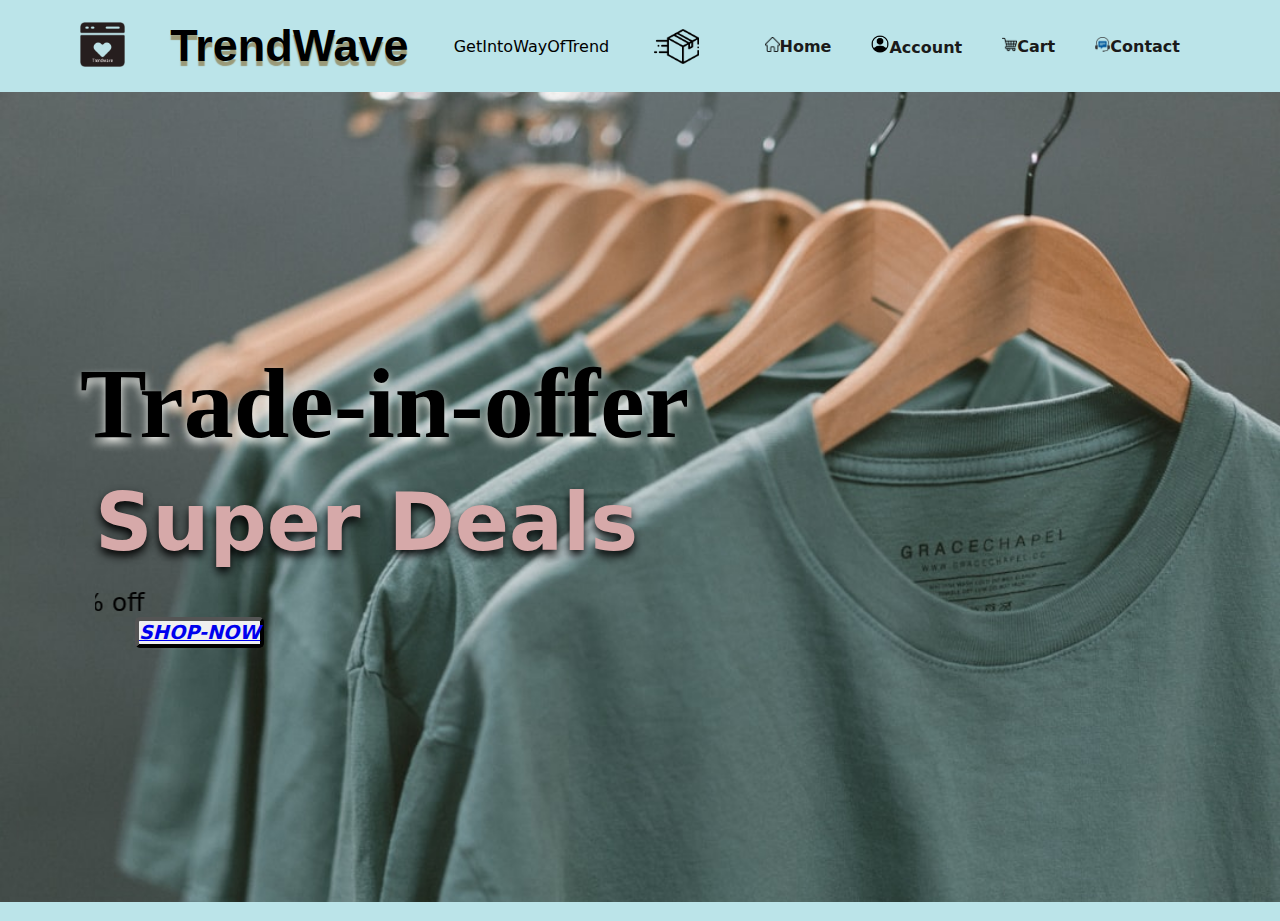
<file: index.html>
<!DOCTYPE html>
<html lang="en">
<head>
   <title>Trend Wave</title>
   <link rel="icon" type="image" href="icon.png">
   <link rel="stylesheet" href="style.css">
   
</head>
<body>
    
    <section id="header">

     <a href="logo"><img src="icon.png" class="logo" alt="" height="45px"></a>
      <h1 class="h1">TrendWave</h1>
      <p>GetIntoWayOfTrend</p>
      <img src="delivery.png" class="delivery" height="45px" alt="">
     <div>
        <ul id="navbar">
          <li><a href="index.html"> <img src="home.png" alt="" height="15px">Home</a></li>
          <li><a href="Account.html"> <img src="account.png" alt="" height="18px">Account</a></li>
          <li><a href="cart.html"><img src="shopping-cart.png" alt="" srcset="" height="15px">Cart</a></li>
          
          <li><a href="contact.html"><img src="info.png" alt="" height="15px">Contact</a></li>
        </ul>
     </div>
    </section>
    <section id="first">
       <h2>Trade-in-offer</h2>
       <h3>Super Deals</h3>
       <br>
       <marquee behavior="scroll" direction="right">Save more with coupons & Get up to 70% off </marquee>
      <button><a href="shop.html">SHOP-NOW</a></button>
    </section><br>

    
    
</body>
</html>
</file>
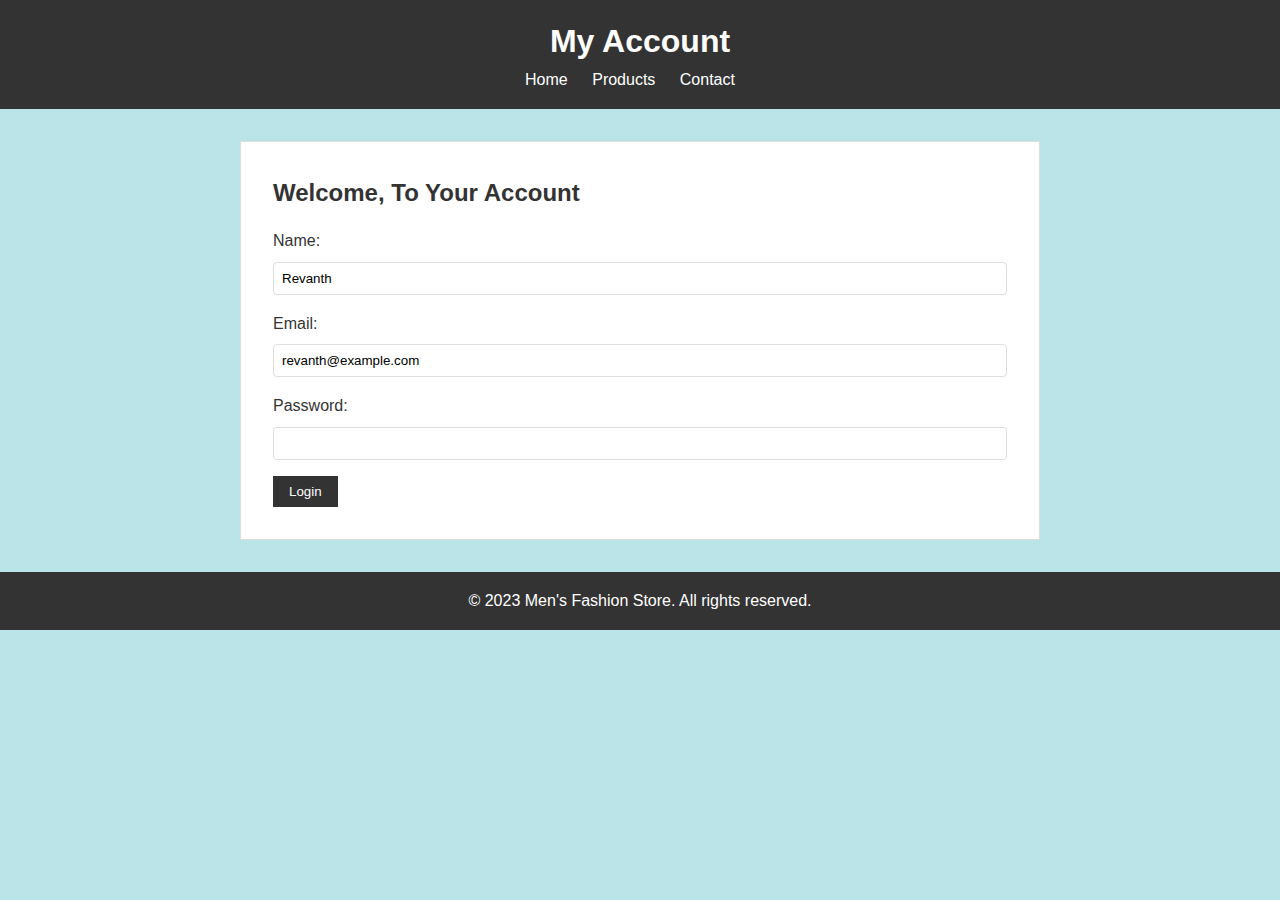
<file: account.html>
<!DOCTYPE html>
<html lang="en">
<head>
    <meta charset="UTF-8">
    <meta name="viewport" content="width=device-width, initial-scale=1.0">
    <title>My Account - Men's Fashion Store</title>
    <link rel="stylesheet" href="stylees.css">
</head>
<body>
    <header>
        <h1>My Account</h1>
        <nav>
            <ul>
                <li><a href="index.html">Home</a></li>
                <li><a href="shop.html">Products</a></li>
                <li><a href="contact.html">Contact</a></li>
            
            </ul>
        </nav>
    </header>
    
    <section class="account">
        <h2>Welcome, To Your Account</h2>
        <form id="account-form">
            <label for="name">Name:</label>
            <input type="text" id="name" name="name" value="Revanth" required>
            
            <label for="email">Email:</label>
            <input type="email" id="email" name="email" value="revanth@example.com" required>
            
            <label for="password">Password:</label>
            <input type="password" id="password" name="password" required>
            
            <button type="submit">Login</button>
        </form>
    </section>
    
    <footer>
        <p>&copy; 2023 Men's Fashion Store. All rights reserved.</p>
    </footer>
</body>
</html>
</file>
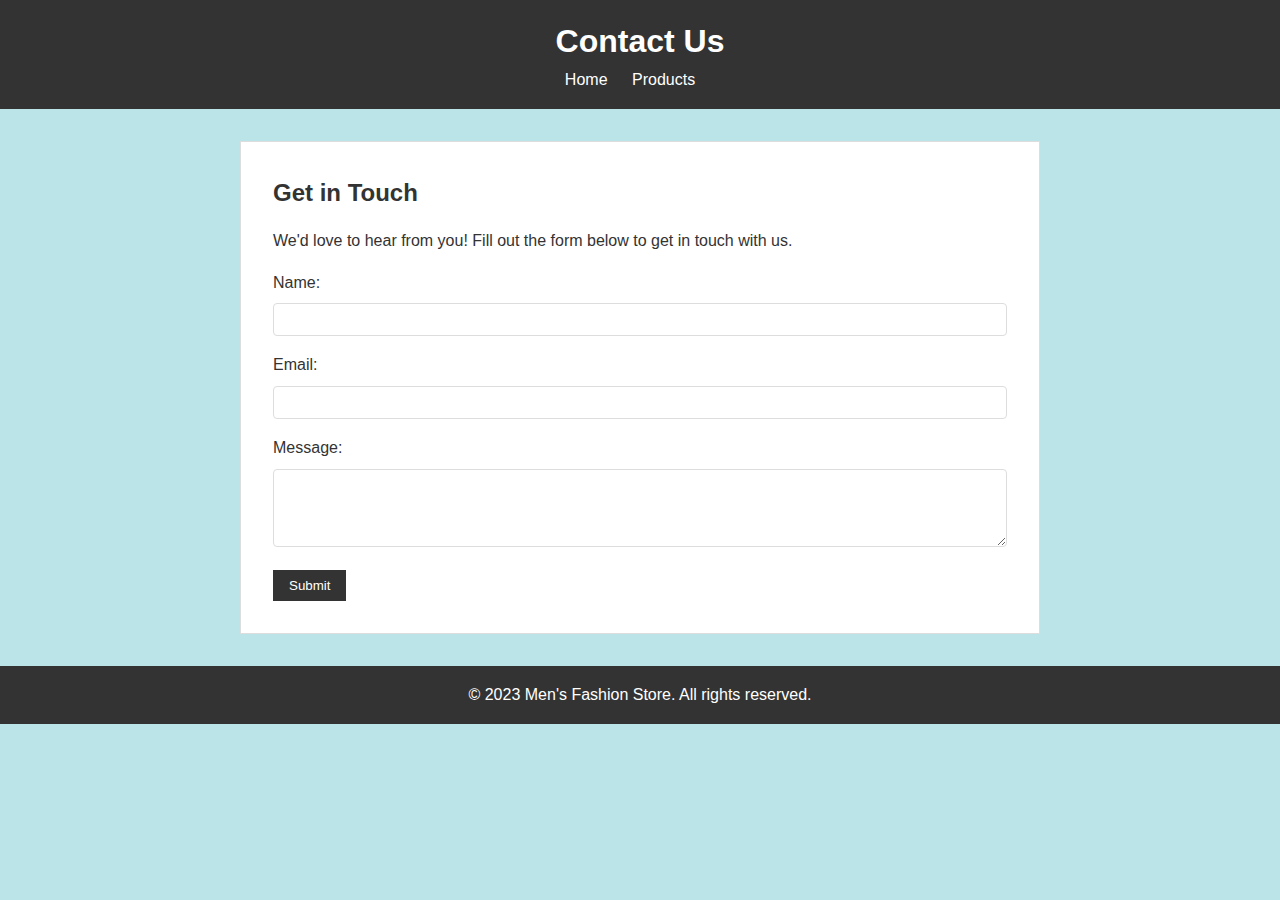
<file: contact.html>
<!DOCTYPE html>
<html lang="en">
<head>
    <meta charset="UTF-8">
    <meta name="viewport" content="width=device-width, initial-scale=1.0">
    <title>Contact Us - Men's Fashion Store</title>
    <link rel="stylesheet" href="styl.css">
</head>
<body>
    <header>
        <h1>Contact Us</h1>
        <nav>
            <ul>
                <li><a href="index.html">Home</a></li>
                <li><a href="shop.html">Products</a></li>
                
            </ul>
        </nav>
    </header>
    
    <section class="contact">
        <h2>Get in Touch</h2>
        <p>We'd love to hear from you! Fill out the form below to get in touch with us.</p>
        
        <form id="contact-form">
            <label for="name">Name:</label>
            <input type="text" id="name" name="name" required>
            
            <label for="email">Email:</label>
            <input type="email" id="email" name="email" required>
            
            <label for="message">Message:</label>
            <textarea id="message" name="message" rows="4" required></textarea>
            
            <button type="submit">Submit</button>
        </form>
    </section>
    
    <footer>
        <p>&copy; 2023 Men's Fashion Store. All rights reserved.</p>
    </footer>
</body>
</html>
</file>
<file: style.css>
*{
    margin: 0;
    padding: 0;
    box-sizing: border-box;
    font-family: system-ui, -apple-system, BlinkMacSystemFont, 'Segoe UI', Roboto, Oxygen, Ubuntu, Cantarell, 'Open Sans', 'Helvetica Neue', sans-serif;
    

}


body{
    background-color: #bbe4e9;
}


#header{
    display: flex;
    align-items: center;
    justify-content: space-between;
    padding: 20px 80px;
    background-color: #bbe4e9;
    box-shadow: 0 2px 10px;
}

#header img{
    margin-left: 0%;
    padding-left: 0%;
}

.delivery{
    animation-duration: 3s;
  animation-name: slidein;
  transition: ease;
}

@keyframes slidein {
    from {
      margin-left: 100%;
      width: 1%;
      height: 1%;
    }
  
    to {
      margin-left: 0%;
      width: 8%;
    }
  }

.h1{
    text-shadow:0px 5px 1px #9a9a79;
    font-family: 'Gill Sans', 'Gill Sans MT', Calibri, 'Trebuchet MS', sans-serif;
    font-size: 45px;
}



#navbar{
    display: flex;
    align-items: center;
    justify-content: space-between;
    
}

#navbar li{
    list-style: none;
    padding: 0 20px;

}

#navbar li a {
    text-decoration: none;
    font-size: 16px;
    font-weight: 600;
    color: #1a1a1a;
    transition: 0.3s ease;
}


#navbar li a:hover {
    border: #1a1a1a;
    text-decoration: overline;
    border-radius: 3px;
   
}

.h2{
    font-size: 150px;
    font-family: 'Montserrat', sans-serif;
    font-family: 'Poppins', sans-serif;
}

#first{
    background-image: url("top.png");
    height: 90vh;
    width: 100%;
    background-size: cover;
    background-position: top 25% right 0;
    padding: 0 80px;
    display: flex;
    flex-direction: column;
    align-items: flex-start;
    justify-content: center;
    
}


#first h2{
    padding-bottom: 15px;
    font-size: 100px;
    text-shadow:0px 5px 10px #f2f2ed;
    font-family: Cambria, Cochin, Georgia, Times, 'Times New Roman', serif;
    font-weight: 700;
    
}

#first h3{
    color: #D6A9A9;
    text-shadow:0px 5px 10px black;
    border-color: black;
    font-size: 80px;
    margin-left: 15px;
    
}

#first marquee {
    font-size: 25px;
    margin-left: 15px;
}


#first button{
    border-radius: 5px;
    border-width: 4px;
    font-family: 'Times New Roman', Times, serif;
    font-style: italic;
    font-weight: 700;
    color: black;
    font-size: larger;
    margin-left: 55px;
    
}


.menswear{
    margin-left: 45%;
}

.mens{
    word-spacing: 120px;
     
}

.first{
    margin-left: 140px;
    
}
</file>
<file: stylees.css>
/* Reset some default styles */
* {
    margin: 0;
    padding: 0;
    box-sizing: border-box;
}

/* Basic styling for the body */
body {
    font-family: Arial, sans-serif;
    background-color: #bbe4e9;
    color: #333;
    line-height: 1.6;
}

/* Header styles */
header {
    background-color: #333;
    color: #fff;
    text-align: center;
    padding: 1rem;
}

header h1 {
    margin: 0;
    font-size: 2rem;
}

nav ul {
    list-style: none;
}

nav ul li {
    display: inline;
    margin-right: 20px;
}

nav ul li a {
    text-decoration: none;
    color: #fff;
}

/* Account section styles */
.account {
    margin: 2rem auto;
    max-width: 800px;
    padding: 2rem;
    background-color: #fff;
    border: 1px solid #ddd;
}

.account h2 {
    font-size: 1.5rem;
    margin-bottom: 1rem;
}

.account label {
    display: block;
    margin-bottom: 0.5rem;
}

.account input[type="text"],
.account input[type="email"],
.account input[type="password"] {
    width: 100%;
    padding: 0.5rem;
    margin-bottom: 1rem;
    border: 1px solid #ddd;
    border-radius: 4px;
}

.account button {
    background-color: #333;
    color: #fff;
    border: none;
    padding: 0.5rem 1rem;
    cursor: pointer;
    transition: background-color 0.3s;
}

.account button:hover {
    background-color: #555;
}

/* Footer styles */
footer {
    text-align: center;
    padding: 1rem;
    background-color: #333;
    color: #fff;
}
</file>
<file: styl.css>
/* Reset some default styles */
* {
    margin: 0;
    padding: 0;
    box-sizing: border-box;
}

/* Basic styling for the body */
body {
    font-family: Arial, sans-serif;
    background-color: #bbe4e9;
    color: #333;
    line-height: 1.6;
}

/* Header styles */
header {
    background-color: #333;
    color: #fff;
    text-align: center;
    padding: 1rem;
}

header h1 {
    margin: 0;
    font-size: 2rem;
}

nav ul {
    list-style: none;
}

nav ul li {
    display: inline;
    margin-right: 20px;
}

nav ul li a {
    text-decoration: none;
    color: #fff;
}

/* Contact section styles */
.contact {
    margin: 2rem auto;
    max-width: 800px;
    padding: 2rem;
    background-color: #fff;
    border: 1px solid #ddd;
}

.contact h2 {
    font-size: 1.5rem;
    margin-bottom: 1rem;
}

.contact p {
    margin-bottom: 1rem;
}

.contact label {
    display: block;
    margin-bottom: 0.5rem;
}

.contact input[type="text"],
.contact input[type="email"],
.contact textarea {
    width: 100%;
    padding: 0.5rem;
    margin-bottom: 1rem;
    border: 1px solid #ddd;
    border-radius: 4px;
}

.contact textarea {
    resize: vertical;
}

.contact button {
    background-color: #333;
    color: #fff;
    border: none;
    padding: 0.5rem 1rem;
    cursor: pointer;
    transition: background-color 0.3s;
}

.contact button:hover {
    background-color: #555;
}

/* Footer styles */
footer {
    text-align: center;
    padding: 1rem;
    background-color: #333;
    color: #fff;
}
</file>
